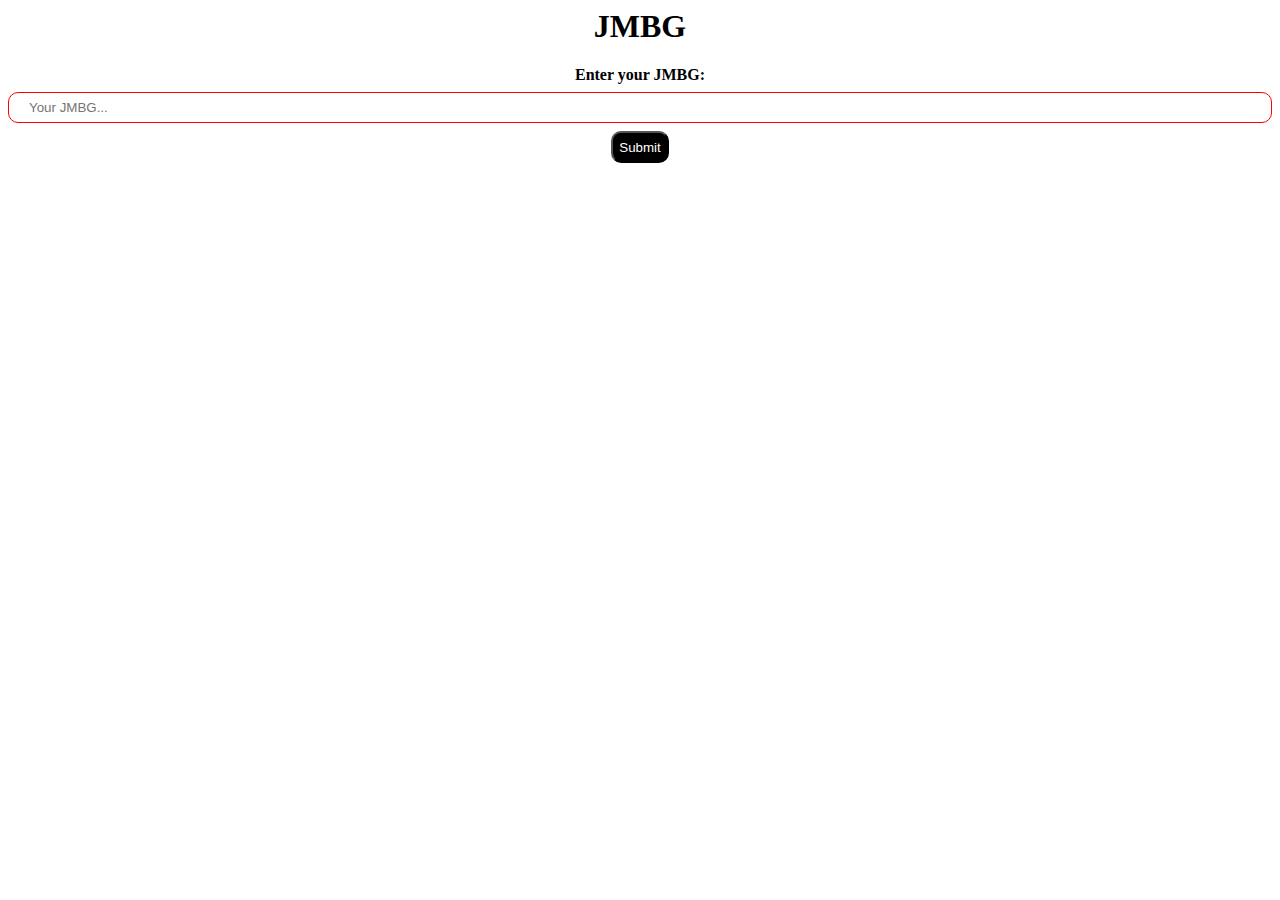
<file: JMBG Checker/index.html>
<html>
<head>
    <script src="main.js"></script>
    <link rel="stylesheet" href="main.css"> 
 </head>

<body></body>
    <h1>JMBG</h1>
    <label><b>Enter your JMBG:</b></label>
    <input id="jmbg" class="animirani-input" type="text" placeholder="Your JMBG...">
    <button onclick="checkJMBG()">Submit</button>
    <div id="printResult" class="printResult"></div>
    
</body>

</html>
</file>
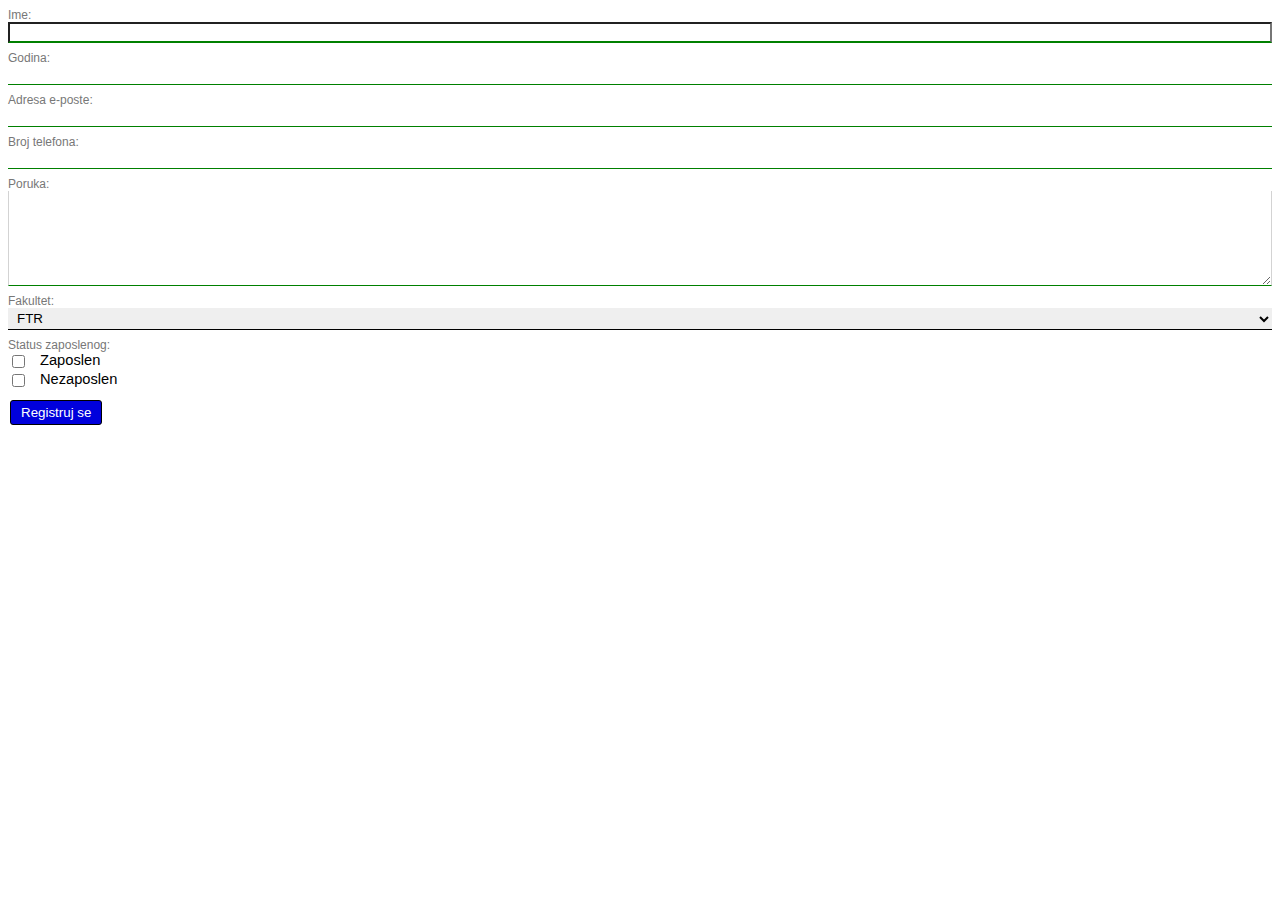
<file: Video 57,58/index.html>
<!DOCTYPE html>
<html>

<head>
    <title>MilanTairSingidunum</title>
    <meta charset="utf-8">
    <link rel="stylesheet" href="main.css">
</head>

<body>
    <div class="app">
        <div class="grupa-inputa">
            <label>Ime:</label>
            <input type="tekst" minlength="2" maxlength="50">
        </div>

        <div class="grupa-inputa">
            <label>Godina:</label>
            <input type="number" min="1" max="4" step="1">
        </div>
        <div class="grupa-inputa">
            <label>Adresa e-poste:</label>
            <input type="email" pattern="^[a-z]+\.[0-9]{1,4}@gmail\.com$">
        </div>

        <div class="grupa-inputa">
            <label> Broj telefona:</label>
            <input type="tel" pattern="^\+387[0-9]{8}$">
        </div>

        <div class="grupa-inputa">
            <label>Poruka:</label>
            <textarea rows="6" minlength="200" maxlength="5000"></textarea></textarea>
        </div>
        <div class="grupa-inputa">
            <label>Fakultet:</label>
            <select>
            <option value="fir">FTR</option>
            <option value="tf">Tf</option>
            <option value="fthm">FTHM</option>
            <option value="pfb">PFB</option>
        </select>
        </div>
        <div class="grupa-inputa">
            <label> Status zaposlenog:</label>
            <div class="checkbox-grupa">
                <input type="checkbox" value="1"> Zaposlen
            </div>
            <div class="checkbox-grupa">
                <input type="checkbox" value="2"> Nezaposlen
            </div>
        </div>

        <button type="button" class="dugme plavo ">
            Registruj se
        </button>
    </div>
</body>

</html>
</file>
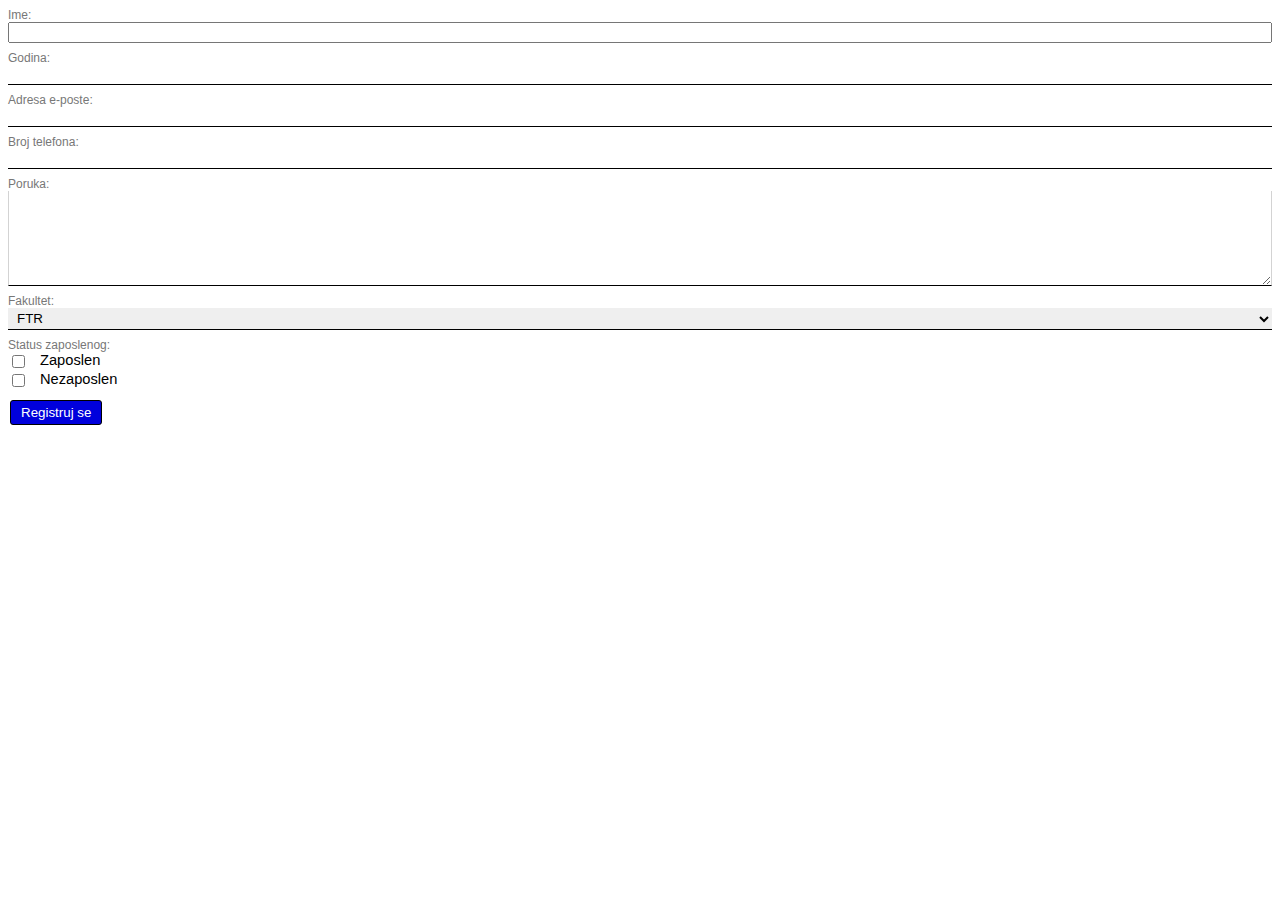
<file: Video 57/index.html>
<!DOCTYPE html>
<html>

<head>
    <title>MilanTairSingidunum</title>
    <meta charset="utf-8">
    <link rel="stylesheet" href="main.css">
</head>

<body>
    <div class="app">
        <div class="grupa-inputa">
            <label>Ime:</label>
            <input type="tekst">
        </div>

        <div class="grupa-inputa">
            <label>Godina:</label>
            <input type="number" min="1" max="4" step="1">
        </div>
        <div class="grupa-inputa">
            <label>Adresa e-poste:</label>
            <input type="email">
        </div>

        <div class="grupa-inputa">
            <label> Broj telefona:</label>
            <input type="tel">
        </div>

        <div class="grupa-inputa">
            <label>Poruka:</label>
            <textarea rows="6"></textarea>
        </div>
        <div class="grupa-inputa">
            <label>Fakultet:</label>
            <select>
            <option value="fir">FTR</option>
            <option value="tf">Tf</option>
            <option value="fthm">FTHM</option>
            <option value="pfb">PFB</option>
        </select>
        </div>
        <div class="grupa-inputa">
            <label> Status zaposlenog:</label>
            <div class="checkbox-grupa">
                <input type="checkbox" value="1"> Zaposlen
            </div>
            <div class="checkbox-grupa">
                <input type="checkbox" value="2"> Nezaposlen
            </div>
        </div>

        <button type="button" class="dugme plavo ">
            Registruj se
        </button>
    </div>
</body>

</html>
</file>
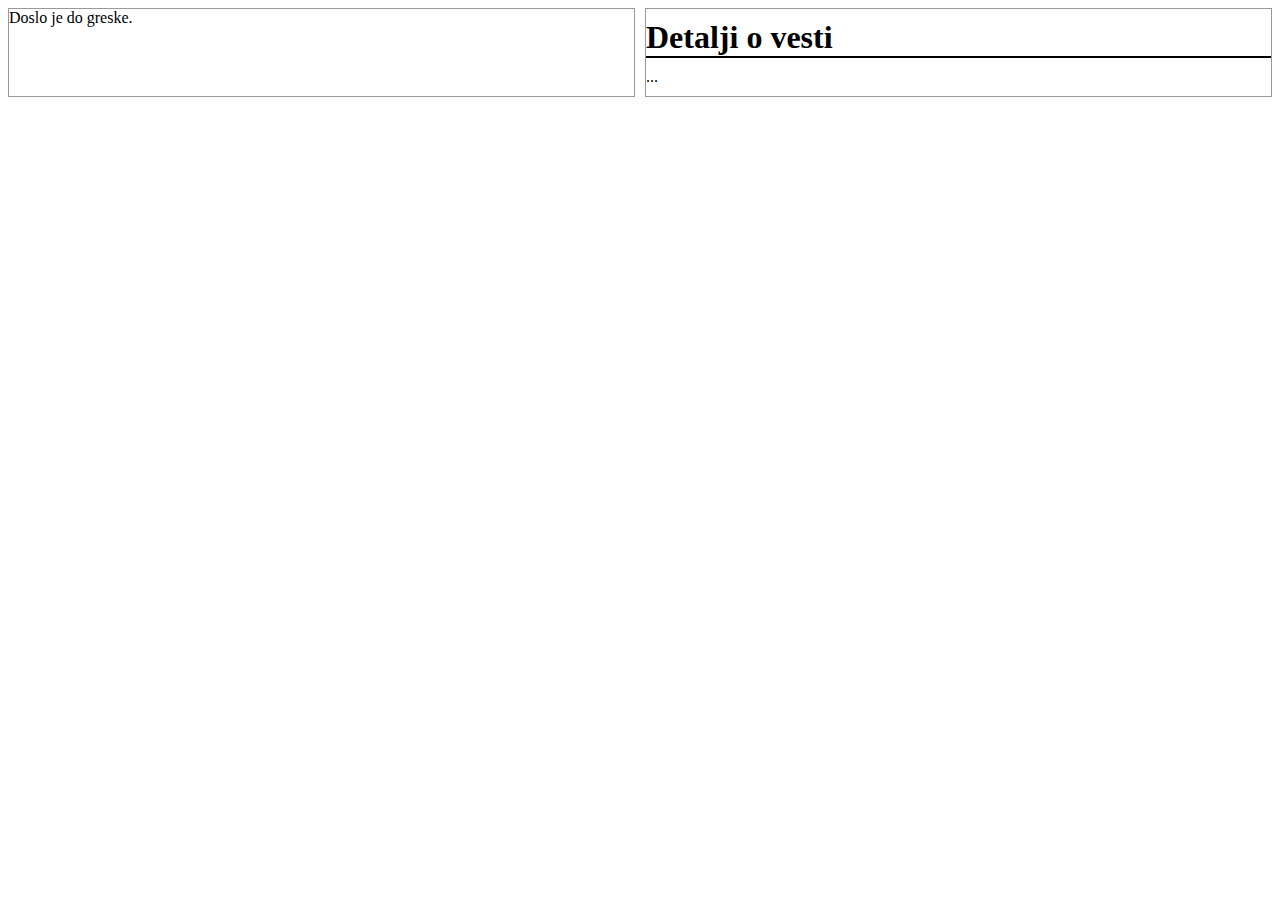
<file: Video 65/index.html>
<!DOCTYPE html>
<html>

<head>
    <meta charset="utf-8">
    <title>Milan Tair</title>
    <link rel="stylesheet" href="main.css">
</head>

<body>
    <div id="app">
        <div id="left">
            Lista vesti...
        </div>
        <div id="right">
            <h1 id="title">Detalji o vesti</h1>
            <div id="content">...</div>
        </div>
    </div>
    </div>
    <script src="main.js"></script>
</body>

</html>
</file>
<file: JMBG Checker/main.css>
body {
    text-align: center;
}

.printResult {
    color: red;
}

.printValidResult {
    color: #00cc44;
}


button {
     background-color: black;
     color: #ffffff;
     padding: 0.5%;
     border-radius: 10px;
 }

 input  {
     width: 100%;
     padding: 7px 20px;
     margin: 8px 0;
     display: inline-block;
     border: 1px solid #ccc;
     border-radius: 10px;
     box-sizing: border-box;
 }

 

 @keyframes prikaz-inputa {
    0% {
        width: 0px;
        height: 0px;
        background-color: #fff;
    }

    20% {
        width: 20px;
        height: 20px;
        background-color: #f00;
        border-radius: 20px;
    }

    30% {
        width: 10px;
        height: 10px;
        background-color: #fff;
        border-radius: 10px;
    }

    60% {
    width: 150px;
    height: 30px;
    border-radius: 10px;
    }

    80% {
        width: 170px;
        border-radius: 10px;
    }

    100% {
        width: 220px;
    }
}

.animirani-input {
    border: 1px solid red;

    animation: prikaz-inputa 2s forwards;
}
</file>
<file: Video 57,58/main.css>
.grupa-inputa {
    margin: 2px 0px 8px 0px;
    display: flex;
    flex-direction: column;
}

.grupa-inputa>label {
    font-size: 9pt;
    color: #777777;
    font-family: sans-serif;
}

.grupa-inputa>input[type="text"],
.grupa-inputa>input[type="number"],
.grupa-inputa>input[type="email"],
.grupa-inputa>input[type="tel"],
.grupa-inputa>textarea,
.grupa-inputa>select {
    border: none;
    border-bottom: 1px solid black;
    padding: 2px 5px;
}

.grupa-inputa>textarea {
    border-left: 1px solid lightgrey;
    border-right: 1px solid lightgrey;
}

.checkbox-grupa {
    display: flex;
}

.checkbox-grupa>input[type="checkbox"] {
    margin-right: 15px;
}

.checkbox-grupa {
    font-size: 11pt;
    font-family: sans-serif;
}

.dugme.plavo {
    background-color: #0000dc;
    color: #ffffff;
}

.dugme {
    display: inline-block;
    text-decoration: none;
    font-family: sans-serif;
    font-size: 10pt;
    border: 1px solid #000000;
    background: transparent;
    color: #000000;
    padding: 4px 10px;
    margin: 2px;
    cursor: pointer;
    border-radius: 3px;
}

.grupa-inputa>input:valid,
.grupa-inputa>textarea:valid {
    border-bottom-color: green;
}

.grupa-inputa>input:invalid,
.grupa-inputa>textarea:invalid {
    border-bottom-color: rgba(255, 0, 0, 0.15);
}
</file>
<file: Video 57/main.css>
.grupa-inputa {
    margin: 2px 0px 8px 0px;
    display: flex;
    flex-direction: column;
}

.grupa-inputa>label {
    font-size: 9pt;
    color: #777777;
    font-family: sans-serif;
}

.grupa-inputa>input[type="text"],
.grupa-inputa>input[type="number"],
.grupa-inputa>input[type="email"],
.grupa-inputa>input[type="tel"],
.grupa-inputa>textarea,
.grupa-inputa>select {
    border: none;
    border-bottom: 1px solid black;
    padding: 2px 5px;
}

.grupa-inputa>textarea {
    border-left: 1px solid lightgrey;
    border-right: 1px solid lightgrey;
}

.checkbox-grupa {
    display: flex;
}

.checkbox-grupa>input[type="checkbox"] {
    margin-right: 15px;
}

.checkbox-grupa {
    font-size: 11pt;
    font-family: sans-serif;
}

.dugme.plavo {
    background-color: #0000dc;
    color: #ffffff;
}

.dugme {
    display: inline-block;
    text-decoration: none;
    font-family: sans-serif;
    font-size: 10pt;
    border: 1px solid #000000;
    background: transparent;
    color: #000000;
    padding: 4px 10px;
    margin: 2px;
    cursor: pointer;
    border-radius: 3px;
}
</file>
<file: Video 65/main.css>
#app {
    display: flex;
}

#left,
#right {
    flex-grow: 1;
    flex-basis: 0;
    border: 1px solid #999;
}

#right {
    margin-left: 10px;
}

#title {
    border-bottom: 2px solid black;
    margin: 10px 0px;
}

#content {
    margin: 10px 0px;
}

.vest {
    display: flex;
    margin: 5px 0px;
    border-bottom: 1px solid #555;
    padding-left: 5px;
}

.vest>img {
    width: 93px;
    height: auto;
}

.vest>span {
    flex-grow: 1;
    padding-left: 10px;
}
</file>
